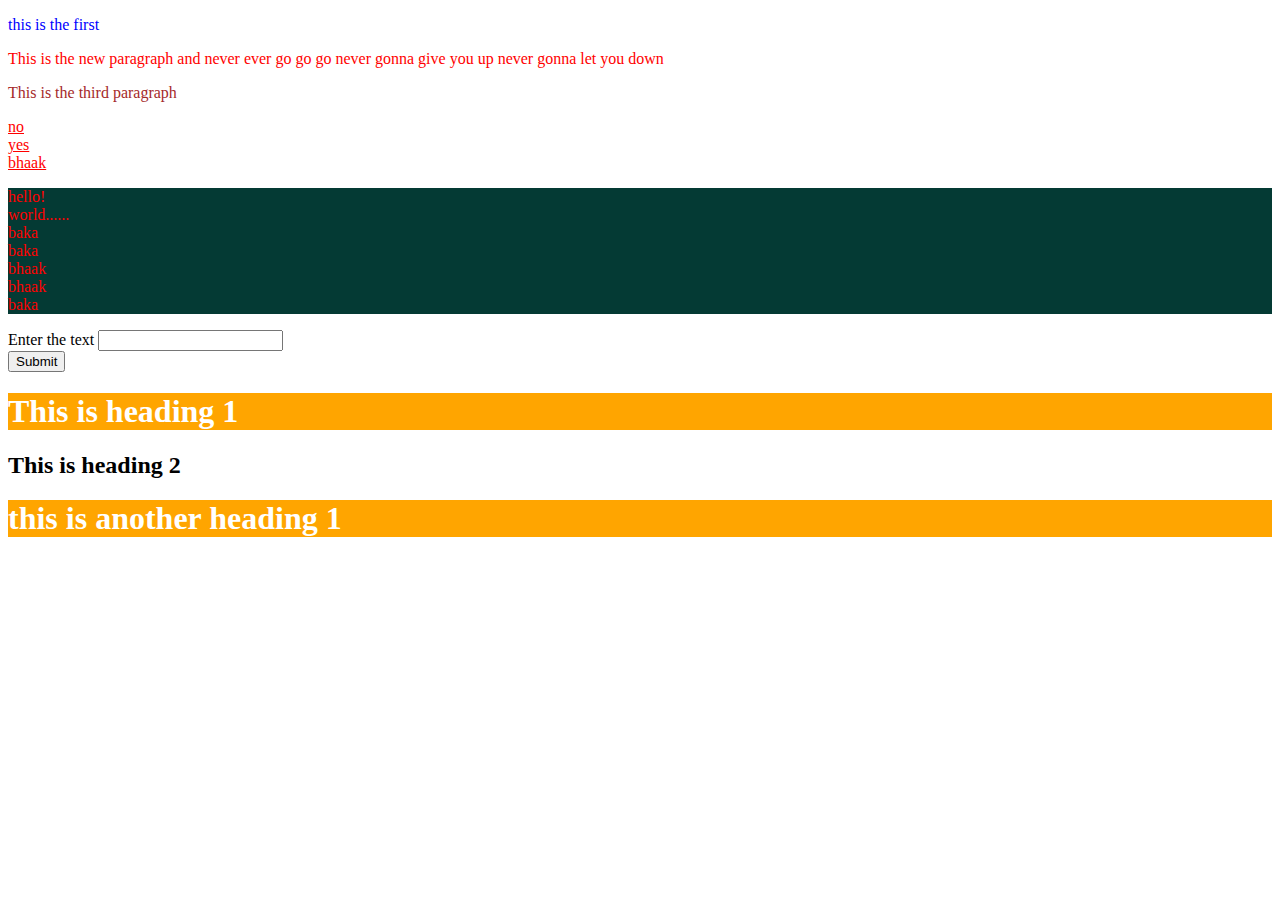
<file: april16.html>
<!DOCTYPE html>
<html lang="en">
<head>
    <meta charset="UTF-8">
    <meta http-equiv="X-UA-Compatible" content="IE=edge">
    <meta name="viewport" content="width=device-width, initial-scale=1.0">
    <title>April 16</title>
    <link rel="stylesheet" href="./style.css">
</head>
<body>
    <p>this is the first</p>
    <p id="second">This is the new paragraph and never ever go go go 
        never gonna give you up never gonna let you down
    </p>
    <p class="third">This is the third paragraph</p>
    <a href="https://facebook.com">no</a>
    <br>
    <a href="https://google.com">yes</a>
    <br>
    <a href="https://youtube.com">bhaak</a>
    <br>
    <p id="no">hello! <br> world...... <br>
        baka <br> baka  <br> bhaak <br> bhaak <br> baka
    </p>
    <form action="">
        <label for="text">Enter the text</label>
        <input type="text">
        <br>
        <input type="submit" value="Submit">
    </form>
    <div class="main-div">
        <h1>This is heading 1</h1>
        <h2>This is heading 2</h2>
        <div>
            <h1>this is another heading 1</h1>
        </div>
    </div>
</body>
</html>
</file>
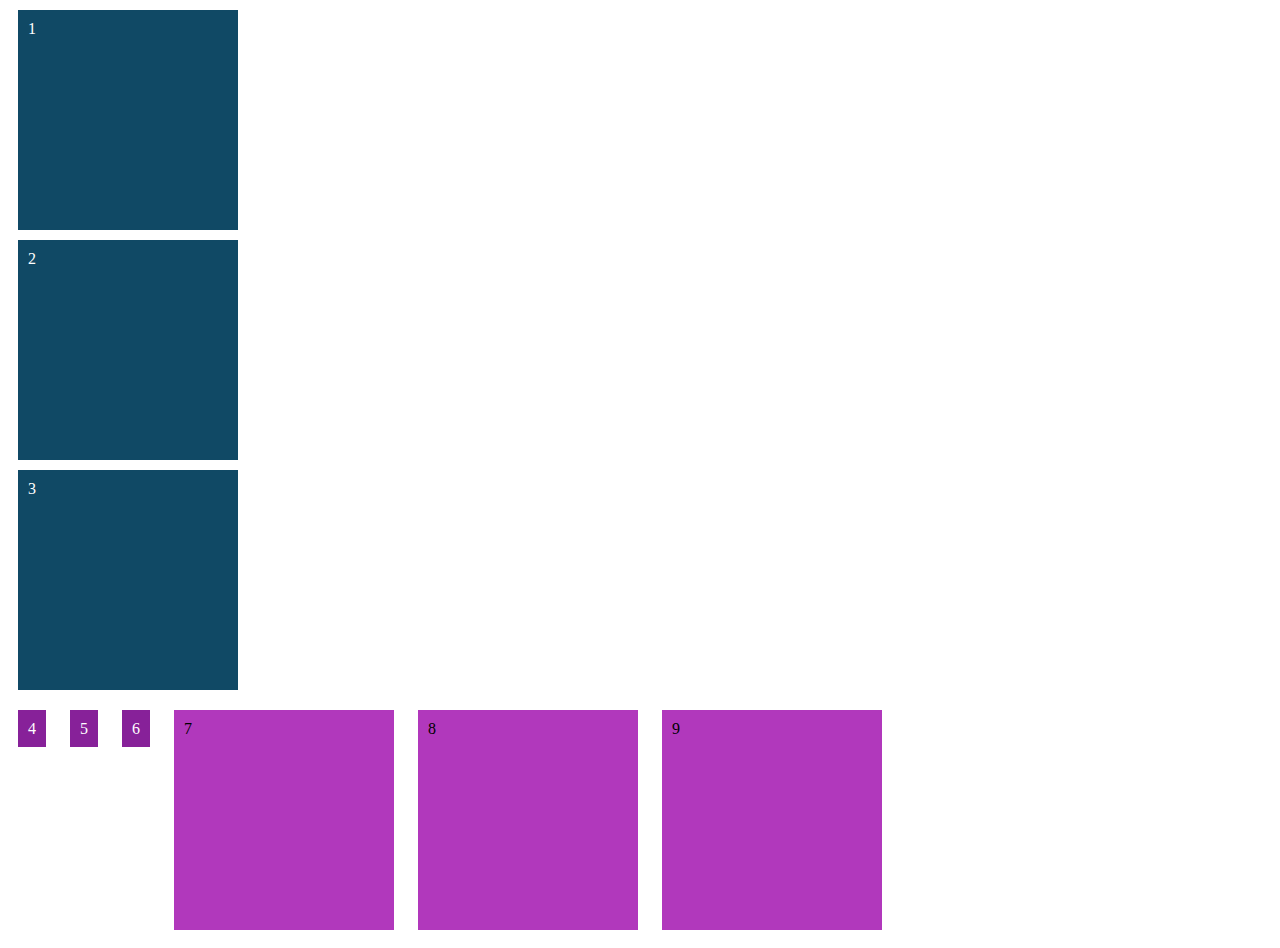
<file: april18.html>
<!DOCTYPE html>
<html lang="en">
<head>
    <meta charset="UTF-8">
    <meta http-equiv="X-UA-Compatible" content="IE=edge">
    <meta name="viewport" content="width=device-width, initial-scale=1.0">
    <title>april18</title>
</head>
<style>
    .block {
        display: block;
        color: white;
        background-color: rgb(16, 73, 101);
        padding: 10px;
        height: 200px;
        width: 200px;
        margin: 10px;
        box-sizing: content-box;
    }
    .inline {
        display: inline;
        color: white;
        background-color: rgb(135, 33, 153);
        padding: 10px;
        height: 200px;
        width: 200px;
        margin: 10px;
        box-sizing: content-box;
    }
    .inline-block {
        display: inline-block;
        color: black;
        background-color: rgb(177, 56, 188);
        padding: 10px;
        height: 200px;
        width: 200px;
        margin: 10px;
        box-sizing: content-box;
    }
</style>
<body>
   <div class="block">1</div>
   <div class="block">2</div>
   <div class="block">3</div>
   <div class="inline">4</div>
   <div class="inline">5</div>
   <div class="inline">6</div>
   <div class="inline-block">7</div>
   <div class="inline-block">8</div>
   <div class="inline-block">9</div>
</body>
</html>
</file>
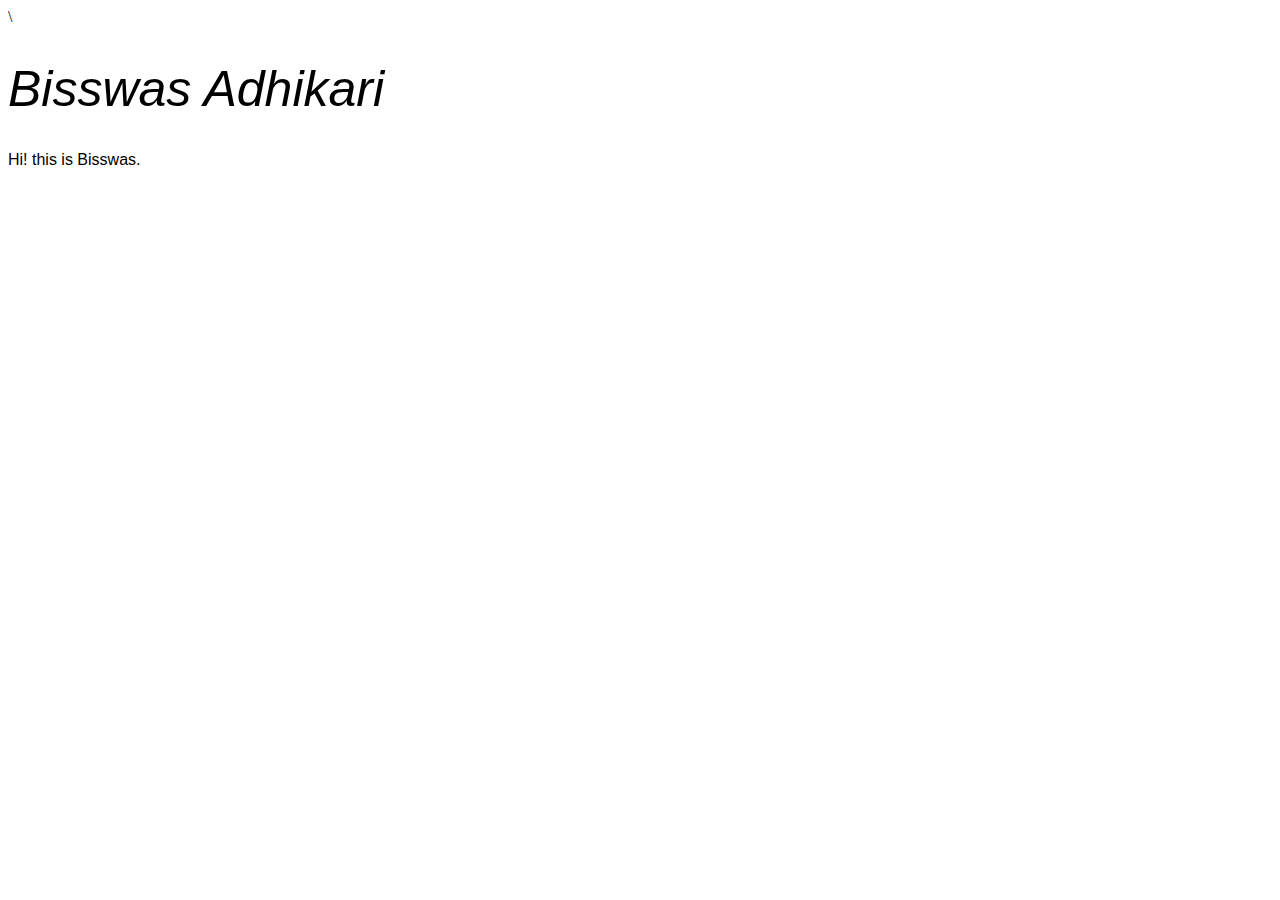
<file: april23rd.html>
<!DOCTYPE html>
<html lang="en">
<head>
    <meta charset="UTF-8">
    <meta http-equiv="X-UA-Compatible" content="IE=edge">
    <meta name="viewport" content="width=device-width, initial-scale=1.0">
    <title>April 23</title>\
    <link rel="stylesheet" href="./style23.css">
</head>
<body>
    <h1 id="name">Bisswas Adhikari</h1>
    <p id="hi">Hi! this is Bisswas.</p>
</body>
</html>
</file>
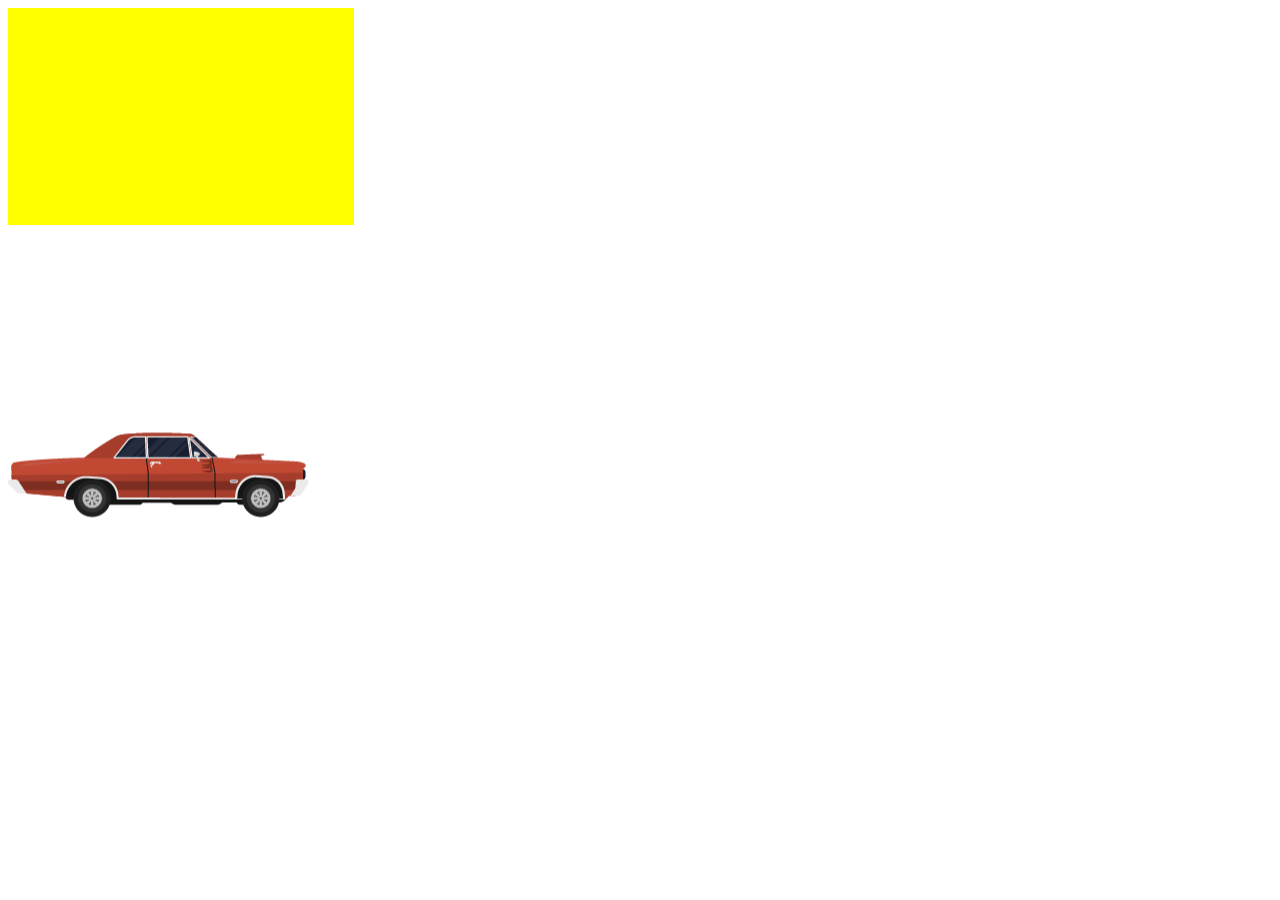
<file: april24th.html>
<!DOCTYPE html>
<html lang="en">
<head>
    <meta charset="UTF-8">
    <meta http-equiv="X-UA-Compatible" content="IE=edge">
    <meta name="viewport" content="width=device-width, initial-scale=1.0">
    <title>April24th</title>
    <link rel="stylesheet" href="./style24.css">
</head>


<body>
    <div id="ani">
    </div>
    <div class="container">
        <img  class="animated-image"src="car.png" alt="Car">
        <div class="text-container">
            <h2 class="animated-text">Letttss Goooooooooo.....</h2>
        </div>
    </div>
</body>
</html>
</file>
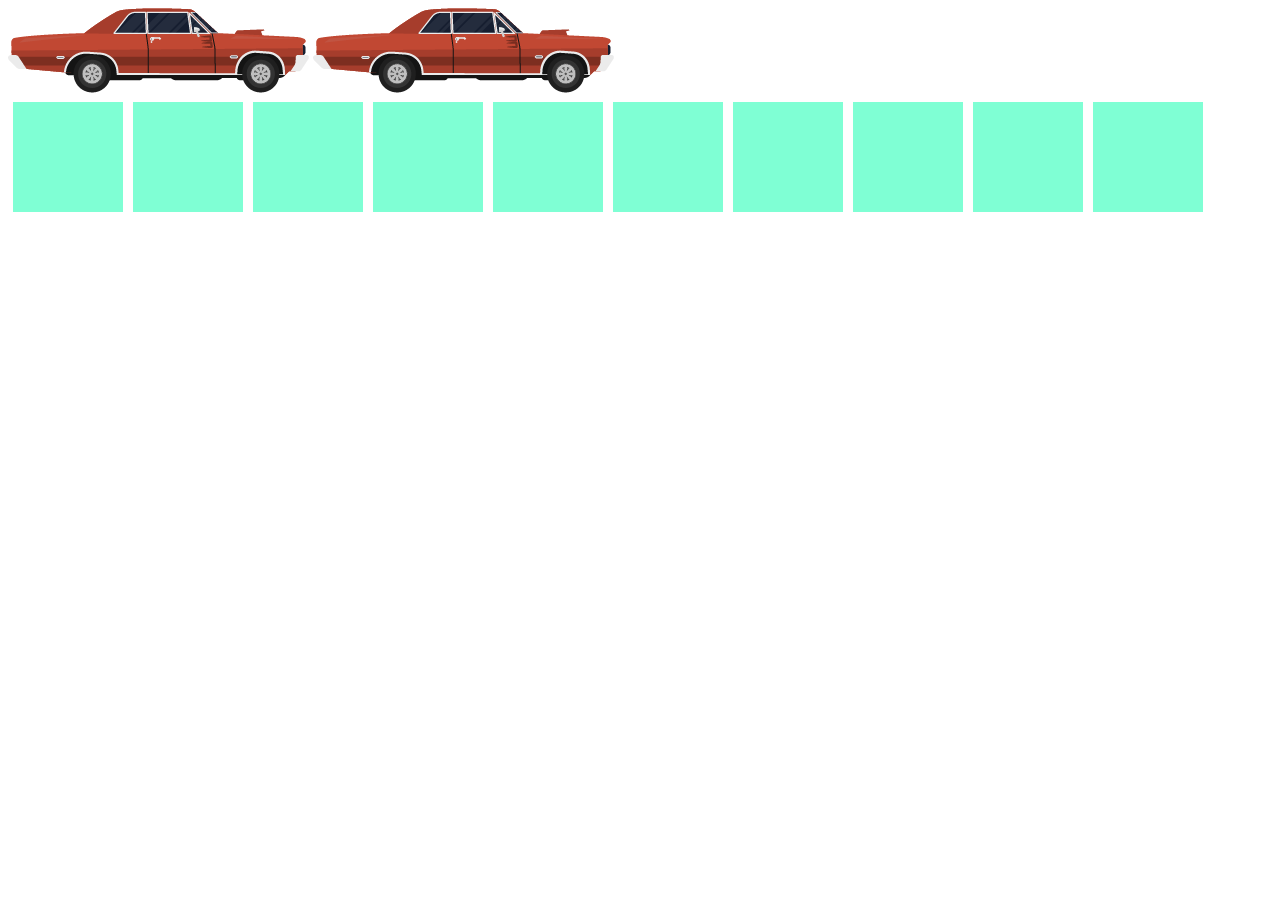
<file: flex.html>
<!DOCTYPE html>
<html lang="en">
<head>
    <meta charset="UTF-8">
    <meta http-equiv="X-UA-Compatible" content="IE=edge">
    <meta name="viewport" content="width=device-width, initial-scale=1.0">
    <title>Document</title>
    <style>
        .fle{
            flex;
            flex-direction: column;
        }
        .container{
            display: flex;
            flex-direction: row;
            flex-wrap:wrap ;
        }
        .item{
            width: 100px;
            height: 100px;
            background-color: aquamarine;
            padding: 5px;
            margin: 5px;
        }
    </style>
</head>
<body>
    <img src="car.png" alt="car" class="fle">
    <img src="car.png" alt="car" class="fle">
    <div class="container">
        <div class="item"></div>
        <div class="item"></div>
        <div class="item"></div>
        <div class="item"></div>
        <div class="item"></div>
        <div class="item"></div>
        <div class="item"></div>
        <div class="item"></div>
        <div class="item"></div>
        <div class="item"></div>
    </div>
</body>
</html>
</file>
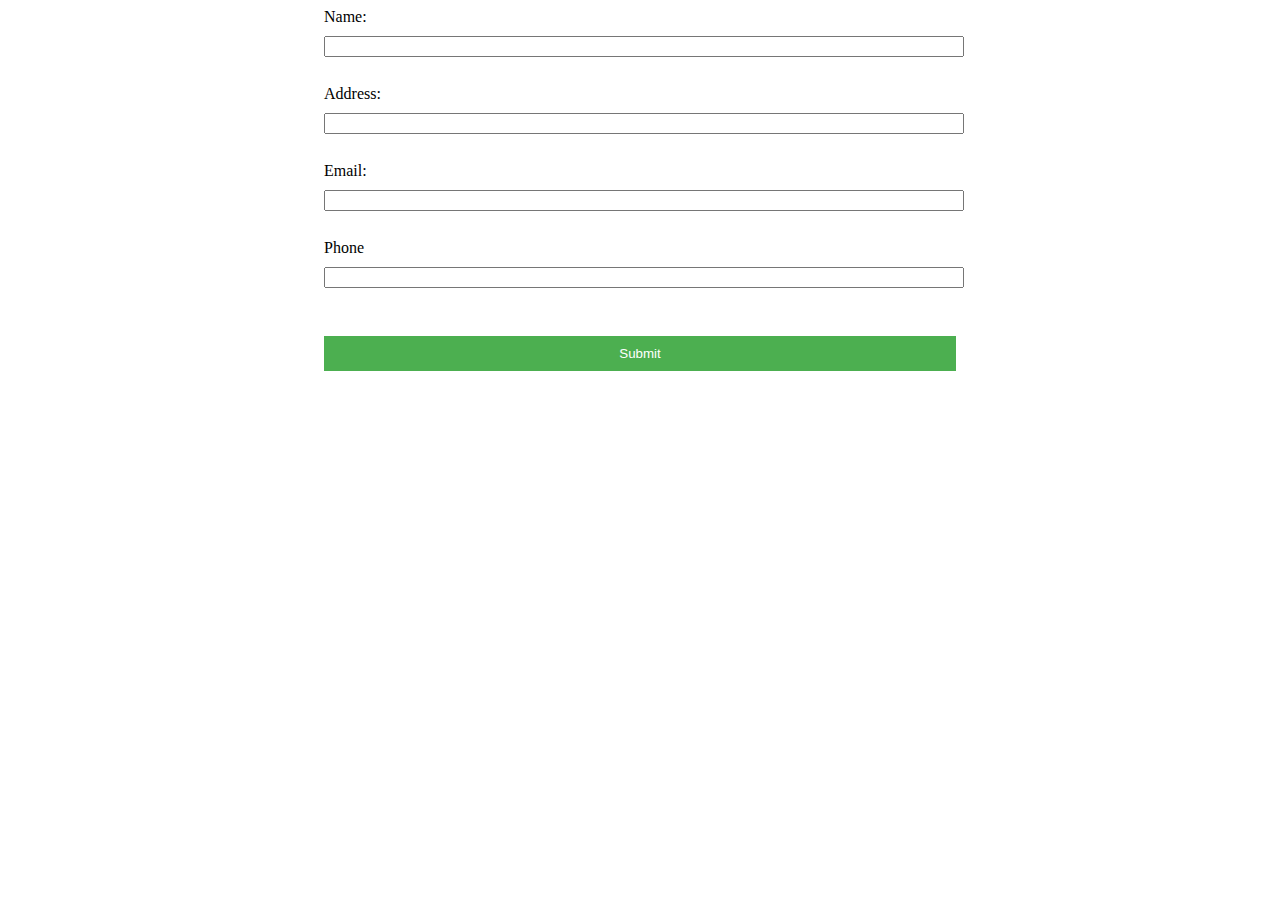
<file: form.html>
<!DOCTYPE html>
<html lang="en">
<head>
    <meta charset="UTF-8">
    <meta http-equiv="X-UA-Compatible" content="IE=edge">
    <meta name="viewport" content="width=\, initial-scale=1.0">
    <title>Form</title>
    <style>
        /* Style the form */
        form {
          width: 50%;
          margin: 0 auto;
        }
        label,
        input {
          display: block;
          margin-bottom: 10px;
          width: 100%;
        }
        input[type="submit"] {
          margin-top: 20px;
          padding: 10px;
          background-color: #4caf50;
          color: #fff;
          border: none;
          cursor: pointer;
        }
        input[type="submit"]:hover {
          background-color: #3e8e41;
        }
        /* Style the table */
        table {
          width: 50%;
          margin: 20px auto;
          border-collapse: collapse;
        }
        th,
        td {
          padding: 8px;
          text-align: left;
          border-bottom: 1px solid #ddd;
        }
        th {
          background-color: #4caf50;
          color: #fff;
        }
        /* Hide the table initially */
        #user-info {
          display: none;
        }
      </style>
</head>
<body>
    <form action="">
        <label for="name">Name:</label>
        <input type="text" id="name" name="name" required>
        <br>
        <label for="address">Address:</label>
        <input type="text" name="address" id="address"required>
        <br>
        <label for="email">Email:</label>
        <input type="email" name="email" id="email" required>
        <br>
        <label for="phone">Phone</label>
        <input type="tel" id="phone" name="phone" required>
        <br>
        <input type="submit" value="Submit">
    </form>
    <table id="user-info">
        <thead>
          <tr>
            <th>Name</th>
            <th>Address</th>
            <th>Email</th>
            <th>Phone</th>
          </tr>
        </thead>
        <tbody></tbody>
      </table> 
      <script>
        const form = document.querySelector("form");
        const table = document.querySelector("#user-info tbody");
  
        form.addEventListener("submit", function (event) {
          event.preventDefault();
  
          // Get form values
          const name = document.querySelector("#name").value;
          const address = document.querySelector("#address").value;
          const email = document.querySelector("#email").value;
          const phone = document.querySelector("#phone").value;
  
          // Append row to table
          const row = table.insertRow();
          const nameCell = row.insertCell(0);
          const addressCell = row.insertCell(1);
          const emailCell = row.insertCell(2);
          const phoneCell = row.insertCell(3);
          nameCell.innerHTML = name;
          addressCell.innerHTML = address;
          emailCell.innerHTML = email;
          phoneCell.innerHTML = phone;
  
          // Clear form fields
          form.reset();
  
          // Show the table
          document.querySelector("#user-info").style.display = "table";
        });
      </script>
</body>
</html>
</file>
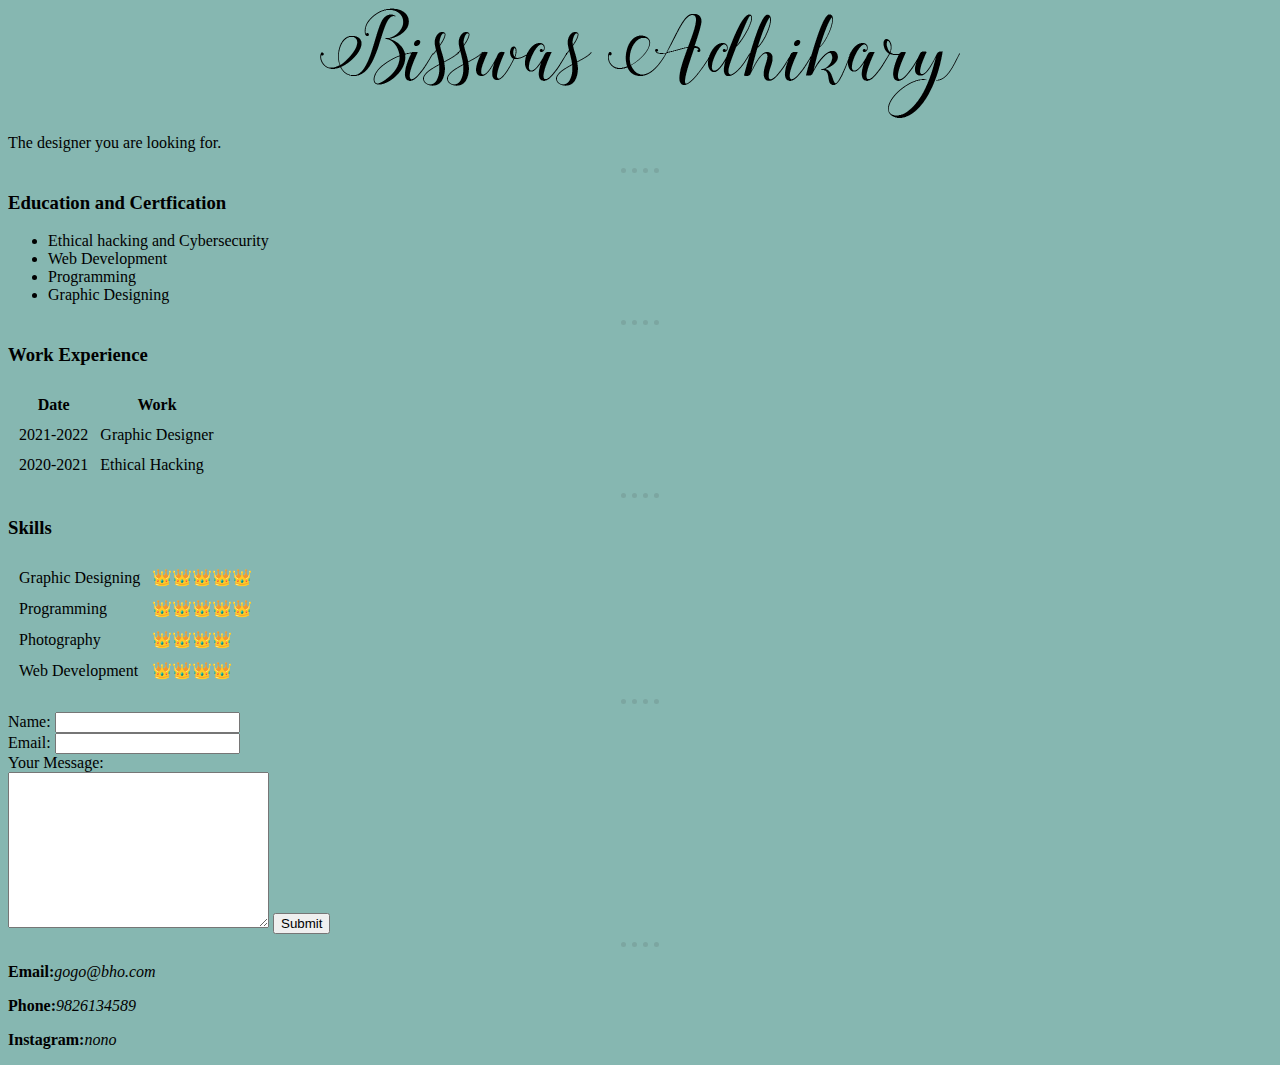
<file: home.html>
<!DOCTYPE html>
<html lang="en">
<head>
    <meta charset="UTF-8">
    <meta http-equiv="X-UA-Compatible" content="IE=edge">
    <meta name="viewport" content="width=device-width, initial-scale=1.0">
    <title>Document</title>
    <link rel="stylesheet" href="./style1.css">
</head>
<body>
    <img class="center" src="Bisswas Adhikary.png" alt="Bisswas">
    <p >The designer you are looking for.</p>
    <hr>
    <h3>Education and Certfication</h3>
    <ul>
        <li>Ethical hacking and Cybersecurity</li>
        <li>Web Development</li>
        <li>Programming</li>
        <li> Graphic Designing</li>
    </ul>
    <hr>
    <h3>Work Experience</h3>
    <table cellspacing="10">
        <thead>
            <tr>
                <th>Date</th>
                <th>Work</th>
            </tr>
        </thead>
        <tbody>
            <tr>
                <td>2021-2022</td>
                <td>Graphic Designer</td>
            </tr>
            <tr>
                <td>2020-2021</td>
                <td>Ethical Hacking</td>
            </tr>
        </tbody>
    </table>
    <hr>
    <h3>Skills</h3>
    <table cellspacing="10">
        <tr>
            <td>Graphic Designing</td>
            <td>👑👑👑👑👑</td>
        </tr>
        <tr>
            <td>Programming</td>
            <td>👑👑👑👑👑</td>
        </tr>
        <tr>
            <td>Photography</td>
            <td>👑👑👑👑</td>
        </tr>
        <tr>
            <td>Web Development</td>
            <td>👑👑👑👑</td>
        </tr>
    </table>
    <hr>
    <form action="mailto:haha">
        <label for="Name">Name:</label>
        <input type="text">
        <br>
        <label for="Email">Email:</label>
        <input type="email"><br>
        <label for="Message">Your Message:</label>
        <br>
        <textarea name="Message" id="mm" cols="30" rows="10"></textarea>
        <input type="submit">
    </form>
    <hr>
    <p><strong>Email:</strong><em>gogo@bho.com</em></p>
    <p><strong>Phone:</strong><em>9826134589</em></p>
    <p><strong>Instagram:</strong><em>nono</em></p>

</body>
</html>
</file>
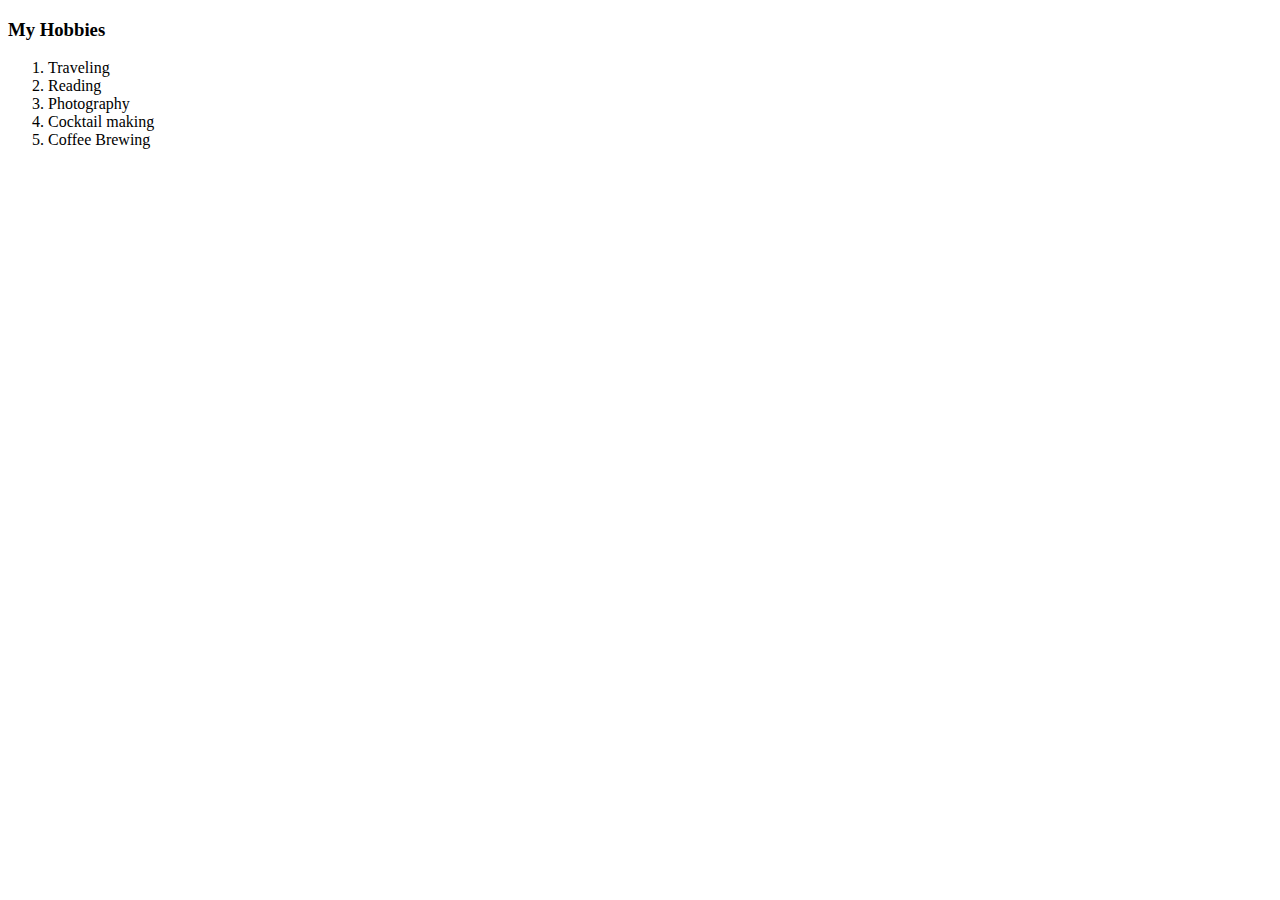
<file: myhobies.html>
<!DOCTYPE html>
<html lang="en">
<head>
    <meta charset="UTF-8">
    <meta http-equiv="X-UA-Compatible" content="IE=edge">
    <meta name="viewport" content="width=device-width, initial-scale=1.0">
    <title>My Hobbies</title>
</head>
<body>
    <h3>My Hobbies</h3>
    <ol>
        <li>Traveling</li>
        <li>Reading</li>
        <li>Photography</li>
        <li>Cocktail making</li>
        <li>Coffee Brewing</li>
    </ol>
</body>
</html>
</file>
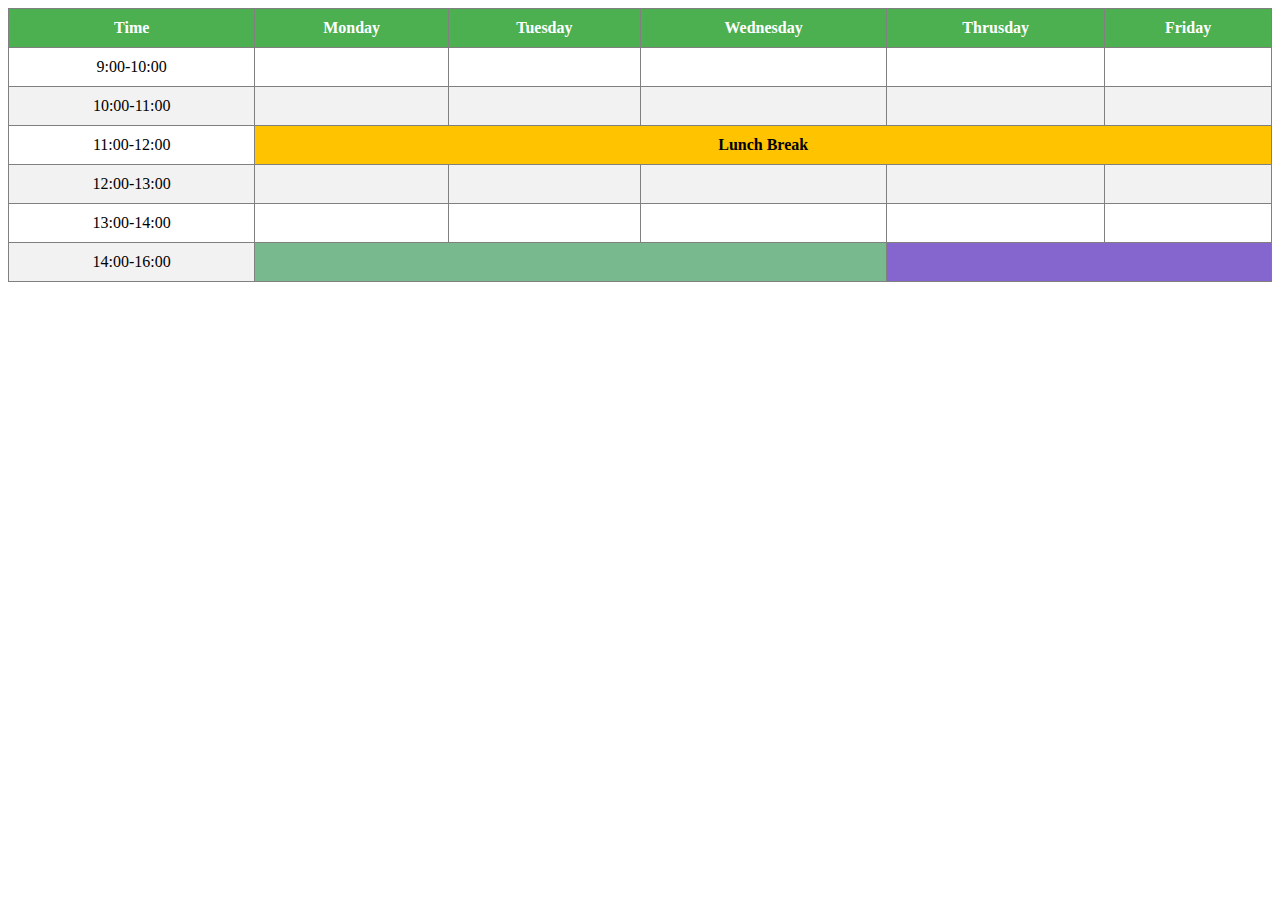
<file: routine.html>
<!DOCTYPE html>
<html lang="en">
<head>
    <meta charset="UTF-8">
    <meta http-equiv="X-UA-Compatible" content="IE=edge">
    <meta name="viewport" content="width=device-width, initial-scale=1.0">
    <title>Routine</title>
    <style>
        table {
      width: 100%;
      border-collapse: collapse;
      text-align: center;
    }
    
    th, td {
      padding: 10px;
    }
    
    th {
      background-color: #4CAF50;
      color: white;
    }
    
    tr:nth-child(even) {
      background-color: #f2f2f2;
    }
    
    td[colspan="5"] {
      background-color: #FFC300;
      font-weight: bold;
    }
    td[colspan="3"] {
      background-color: #78b98e;
      font-weight: bold;
    }
    td[colspan="2"] {
      background-color: #8566ce;
      font-weight: bold;
    }
    </style>
</head>
<body>
    <table border="1">
        <thead>
            <th>Time</th>
            <th>Monday</th>
            <th>Tuesday</th>
            <th>Wednesday</th>
            <th>Thrusday</th>
            <th>Friday</th>
        </thead>
        <tr>
            <td>9:00-10:00</td>
            <td></td>
            <td></td>
            <td></td>
            <td></td>
            <td></td>
        </tr>
        <td>10:00-11:00</td>
            <td></td>
            <td></td>
            <td></td>
            <td></td>
            <td></td>
        <tr>
            <td>11:00-12:00</td>
            <td colspan="5"><center>Lunch Break</center></td>
        </tr>
        <tr>
            <td>12:00-13:00</td>
            <td></td>
            <td></td>
            <td></td>
            <td></td>
            <td></td>
        </tr>
        <tr>
            <td>13:00-14:00</td>
            <td></td>
            <td></td>
            <td></td>
            <td></td>
            <td></td>
        </tr>
        <tr>
            <td>14:00-16:00</td>
            <td colspan="3"></td>
            <td colspan="2"></td>
        </tr>
    </table>
</body>
</html>
</file>
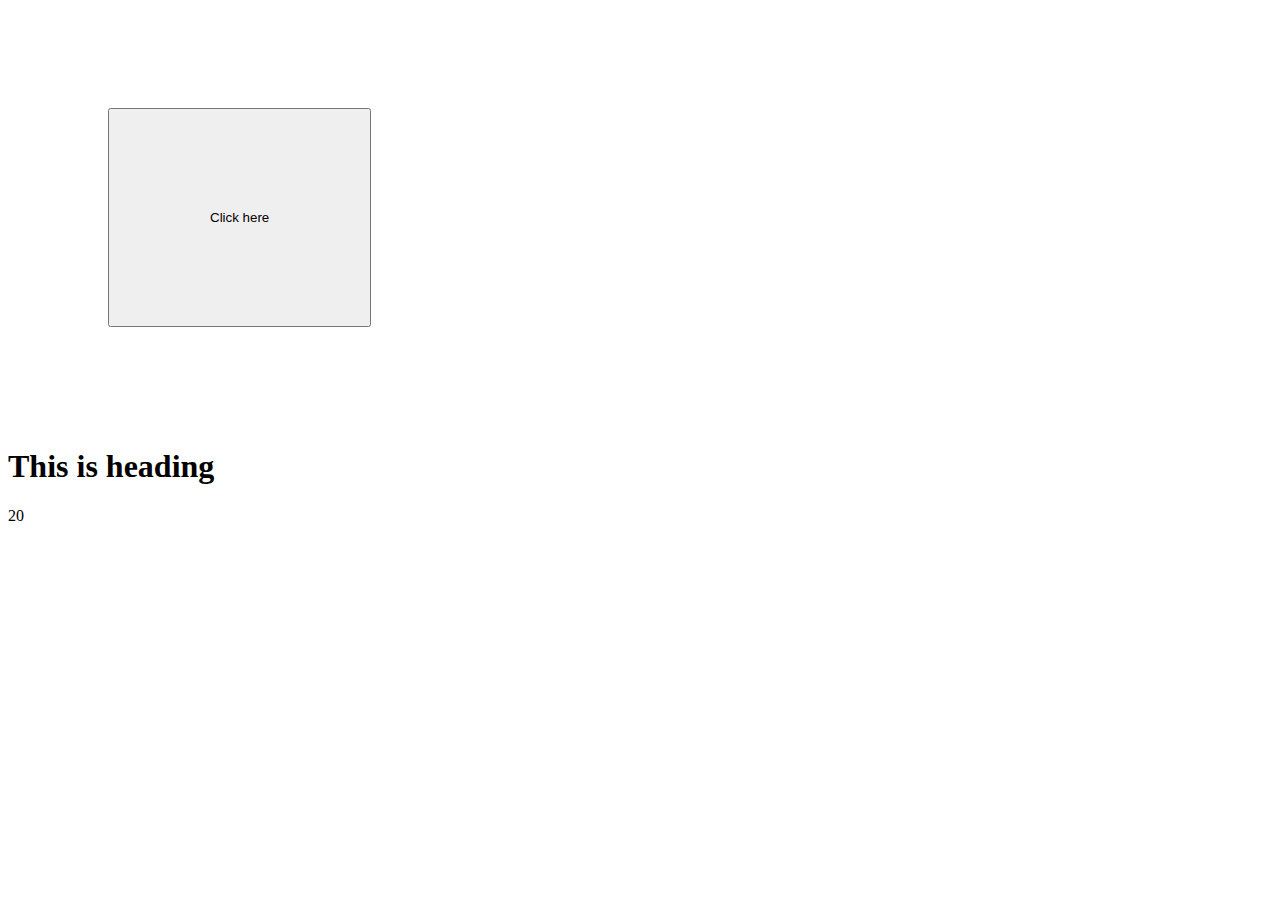
<file: script.html>
<!DOCTYPE html>
<html lang="en">
<head>
    <meta charset="UTF-8">
    <meta http-equiv="X-UA-Compatible" content="IE=edge">
    <meta name="viewport" content="width=device-width, initial-scale=1.0">
    <title>Document</title>
    </head>
<style>
    button{
        margin: 100px;
        padding: 100px;
    }
</style>
<body>
    <button type="button" onclick="myfunction()">Click here</button>
    <script>
        function myfunction(){
            console.log ("Button Clicked");
        }
    </script>

    <h1>This is heading</h1>
    <p id=""></p>

    <p id="demo"></p>

    <script>
        function myfunction(a,b) {
            return a+b;
        }
        document.getElementById("demo").innerHTML = myfunction(12,8);
    </script>
</body>
</html>
</file>
<file: style.css>
p{
    color: blue;
}
#second{
    color: red;
}
.third{
    color: brown;
}
a:link{
    color: #ff0000;
}
a:visited{
    color:#00ff00
}
a:hover{
    color: #ff00ff
}
#no{
    color: red;
    background-color: #043a34;
}
.main-div h1{
    background-color: orange;
    color: white;
}
</file>
<file: style23.css>
#name{
    font-family: Arial, Helvetica, sans-serif;
    font-size: 50px;
    font-weight: 100;
    font-style: italic;
}
#hi{
    font-family: Arial, Helvetica, sans-serif;
    font-size: 16px;
}
</file>
<file: style24.css>
#ani{
    width: 346px;
    height: 217px;
    background-color: yellow;
    transition: 1s;
    transition-delay: 0s;
}
#ani:hover {
    width: 120px;
    height: 120px;
    background-color: blue;
    transform: rotate(1080deg);
}
.container {
    width: 100%;
    height: 500px;
    position: relative;
    background-color: aqua;
    background-color: #fff;
    animation-name: change-bg-color;
    animation-duration: 1s;
    animation-timing-function: linear;
    animation-fill-mode: forwards;
    animation-delay: 1s;
}

.animated-image {
    position: absolute;
    left: 0;
    top: 50%;
    transform: translateY(-50%);
    animation-name: move-right;
    animation-duration: 2s;
    animation-timing-function: linear;
    animation-fill-mode: forwards;
}

.text-container {
    position: absolute;
    top: 50%;
    transform: translateY(-50%);
    left: 50px;
    opacity: 0;
    animation-name: fade-in;
    animation-duration: 1s;
    animation-delay: 1s;
    animation-timing-function: linear;
    animation-fill-mode: forwards;

}

.animated-text {
    font-size: 36px;
    font-weight: bold;
    color: #ff0000;
}

@keyframes move-right {
    from {
        left: 0;
    }

    to {
        left: 66vw;
    }
}

@keyframes change-bg-color {
    from {
        background-color: #fff;
    }

    to {
        background-color: rgba(164, 176, 239, 0.795);
    }
}

@keyframes fade-in {
    from {
        opacity: 0;
    }

    to {
        opacity: 1;
    }
}
</file>
<file: style1.css>
body {
    background-color: #86b7b1;
    }
hr   {
    border-width: 5px;
    border-color: rgb(86, 101, 99);
    border-style: dotted none none none;
    width: 3%;
    opacity: 0.2;
    }
.center {
    display: block;
    margin-left: auto;
    margin-right: auto;
    }
</file>
